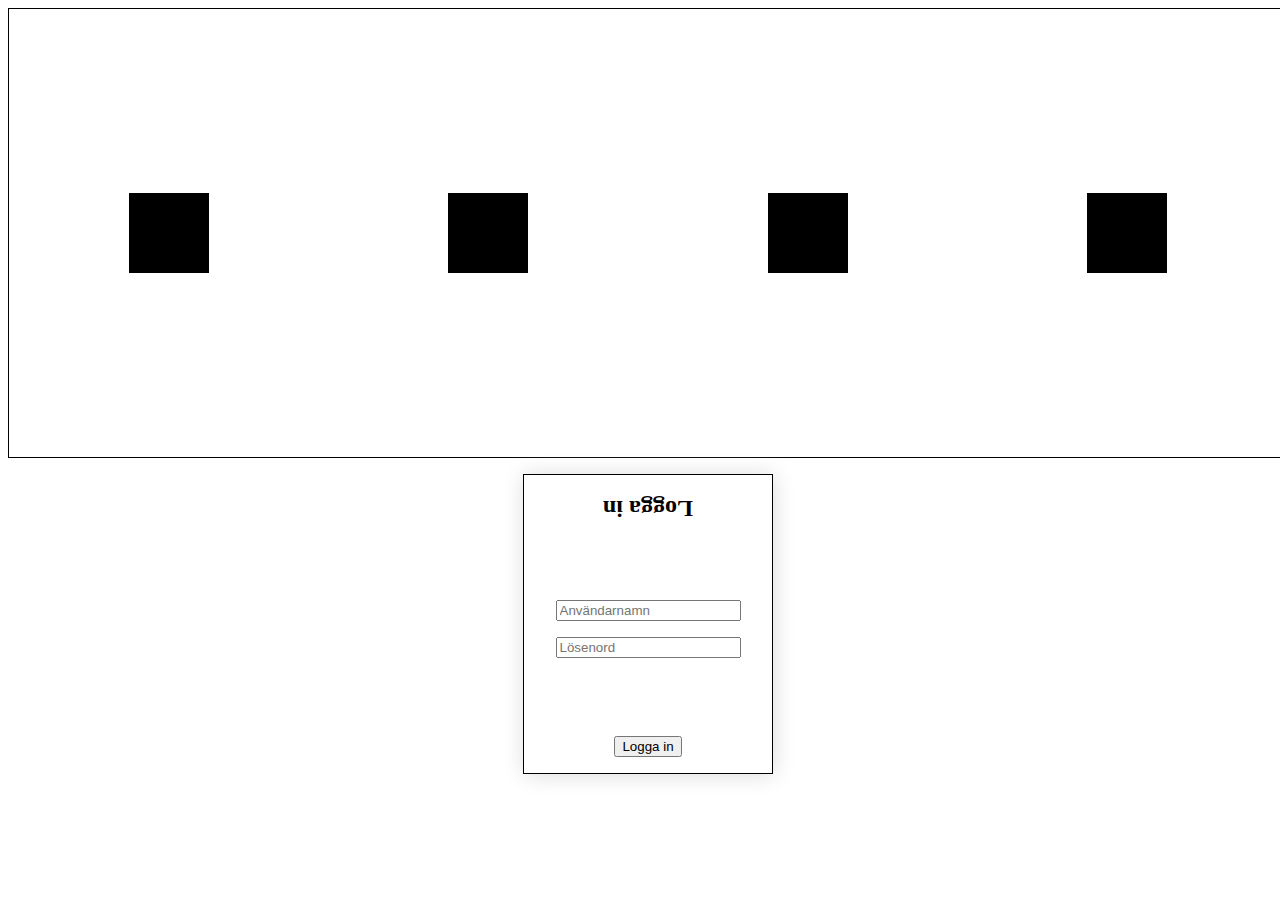
<file: exercises/flexbox-example/index.html>
<!DOCTYPE html>
<html lang="en">
<head>
    <meta charset="UTF-8">
    <meta http-equiv="X-UA-Compatible" content="IE=edge">
    <meta name="viewport" content="width=device-width, initial-scale=1.0">
    <link rel="stylesheet" href="css/styles.css">
    <title>Document</title>
</head>
<body>
    <section class="flex-container">
        <article class="flex-item"></article>
        <article class="flex-item"></article>
        <article class="flex-item"></article>
        <article class="flex-item"></article>
    </section>

    <section class="form">
        <h2 class="heading">Logga in</h2>
        <input type="text" placeholder="Användarnamn" class="input">
        <input type="password" placeholder="Lösenord" class="input-field">
        <button class="button">Logga in</button>
    </section>
</body>
</html>
</file>
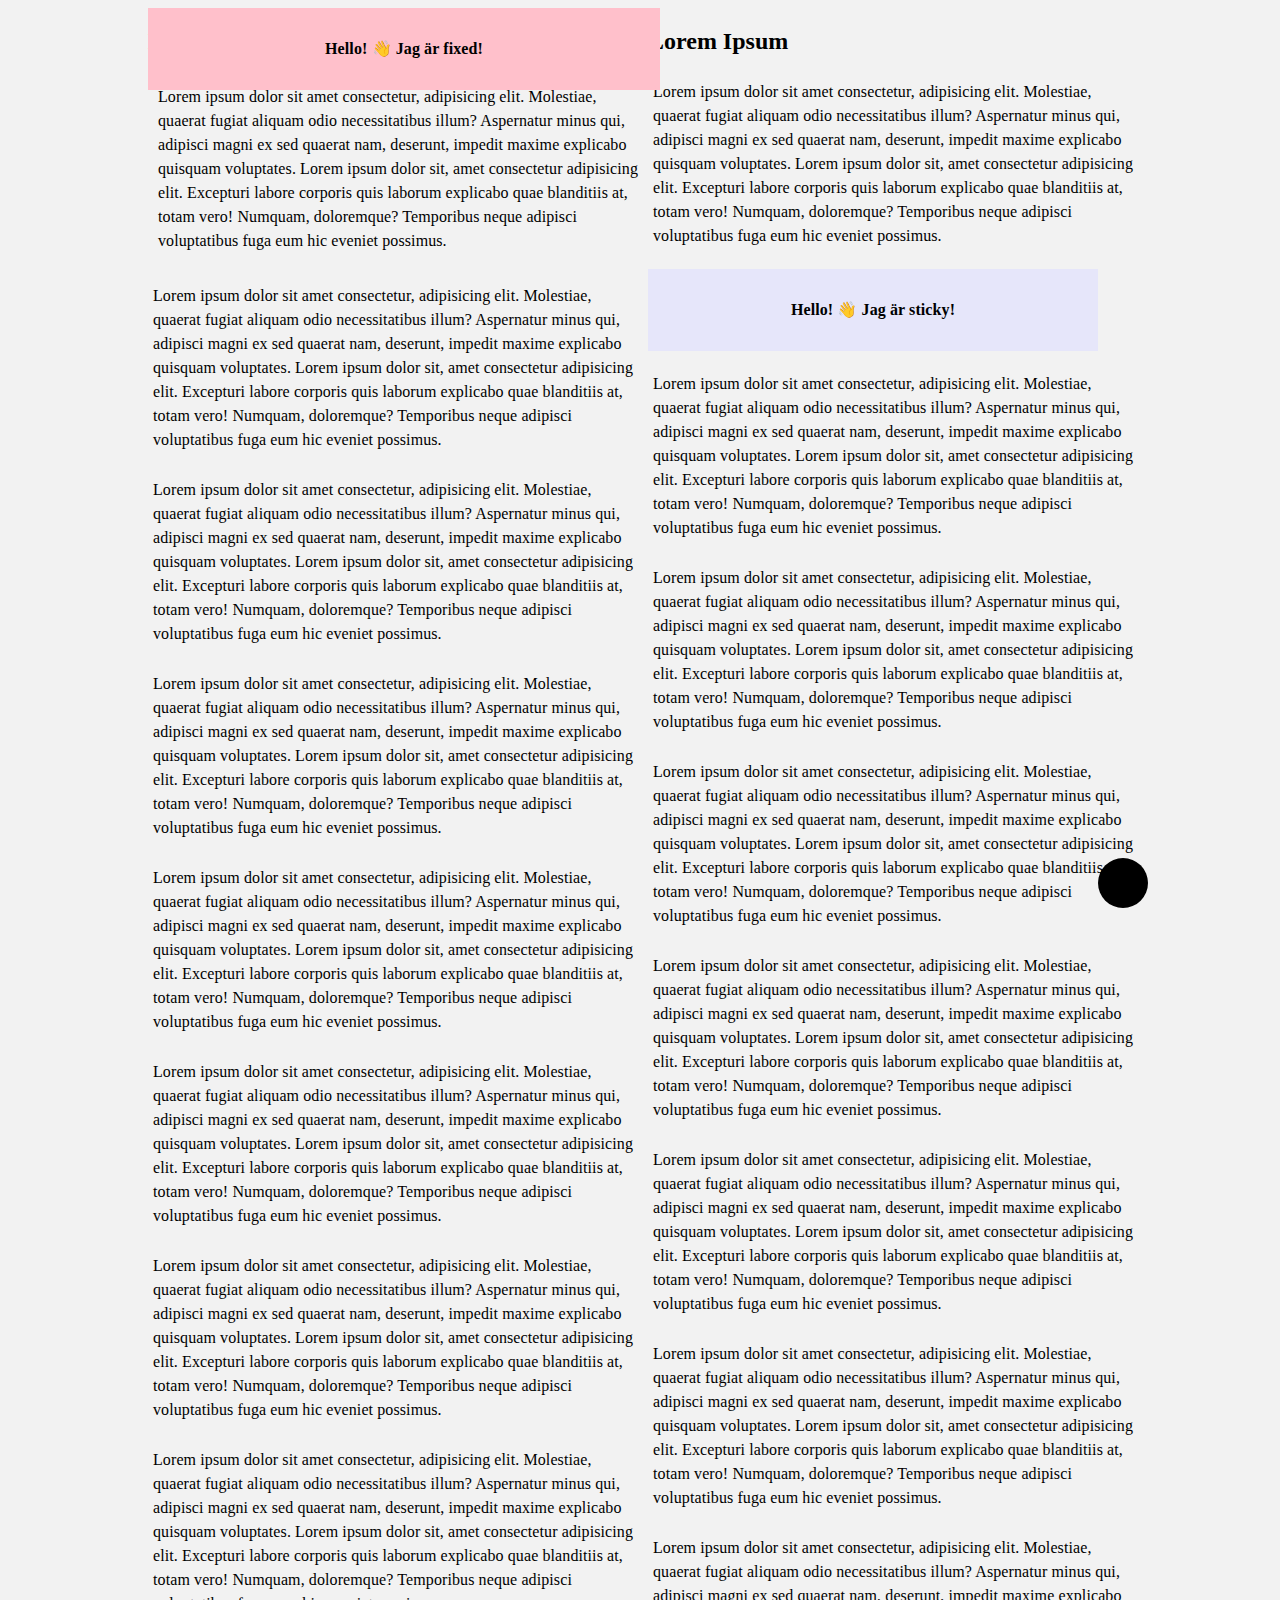
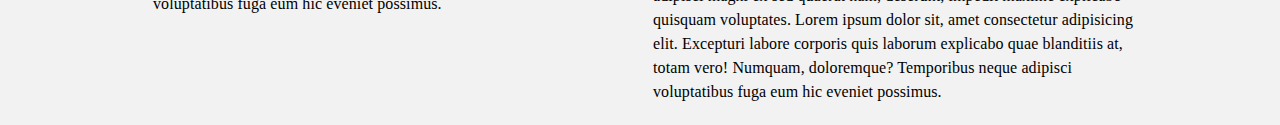
<file: exercises/position-example/index.html>
<!DOCTYPE html>
<html lang="en">
<head>
    <meta charset="UTF-8">
    <meta http-equiv="X-UA-Compatible" content="IE=edge">
    <meta name="viewport" content="width=device-width, initial-scale=1.0">
    <link rel="stylesheet" href="css/styles.css">
    <title>Document</title>
</head>
<body>
    <div class="wrapper">
        <article class="fixed">
            <p>Hello! 👋 Jag är fixed!</p>
        </article>
        <section class="column">
            <h2>Lorem Ipsum</h2>
            <p class="text">Lorem ipsum dolor sit amet consectetur, adipisicing elit. 
            Molestiae, quaerat fugiat aliquam odio necessitatibus illum? 
            Aspernatur minus qui, adipisci magni ex sed quaerat nam, deserunt, 
            impedit maxime explicabo quisquam voluptates.
            Lorem ipsum dolor sit, amet consectetur adipisicing elit. Excepturi labore corporis quis laborum explicabo quae blanditiis at, totam vero! 
            Numquam, doloremque? Temporibus neque adipisci voluptatibus fuga eum hic eveniet possimus.</p>
            <p>Lorem ipsum dolor sit amet consectetur, adipisicing elit. 
            Molestiae, quaerat fugiat aliquam odio necessitatibus illum? 
            Aspernatur minus qui, adipisci magni ex sed quaerat nam, deserunt, 
            impedit maxime explicabo quisquam voluptates.
            Lorem ipsum dolor sit, amet consectetur adipisicing elit. Excepturi labore corporis quis laborum explicabo quae blanditiis at, totam vero! 
            Numquam, doloremque? Temporibus neque adipisci voluptatibus fuga eum hic eveniet possimus.</p>
            <p>Lorem ipsum dolor sit amet consectetur, adipisicing elit. 
            Molestiae, quaerat fugiat aliquam odio necessitatibus illum? 
            Aspernatur minus qui, adipisci magni ex sed quaerat nam, deserunt, 
            impedit maxime explicabo quisquam voluptates.
            Lorem ipsum dolor sit, amet consectetur adipisicing elit. Excepturi labore corporis quis laborum explicabo quae blanditiis at, totam vero! 
            Numquam, doloremque? Temporibus neque adipisci voluptatibus fuga eum hic eveniet possimus.</p>
            <p>Lorem ipsum dolor sit amet consectetur, adipisicing elit. 
            Molestiae, quaerat fugiat aliquam odio necessitatibus illum? 
            Aspernatur minus qui, adipisci magni ex sed quaerat nam, deserunt, 
            impedit maxime explicabo quisquam voluptates.
            Lorem ipsum dolor sit, amet consectetur adipisicing elit. Excepturi labore corporis quis laborum explicabo quae blanditiis at, totam vero! 
            Numquam, doloremque? Temporibus neque adipisci voluptatibus fuga eum hic eveniet possimus.</p>
            <p>Lorem ipsum dolor sit amet consectetur, adipisicing elit. 
            Molestiae, quaerat fugiat aliquam odio necessitatibus illum? 
            Aspernatur minus qui, adipisci magni ex sed quaerat nam, deserunt, 
            impedit maxime explicabo quisquam voluptates.
            Lorem ipsum dolor sit, amet consectetur adipisicing elit. Excepturi labore corporis quis laborum explicabo quae blanditiis at, totam vero! 
            Numquam, doloremque? Temporibus neque adipisci voluptatibus fuga eum hic eveniet possimus.</p>
            <p>Lorem ipsum dolor sit amet consectetur, adipisicing elit. 
            Molestiae, quaerat fugiat aliquam odio necessitatibus illum? 
            Aspernatur minus qui, adipisci magni ex sed quaerat nam, deserunt, 
            impedit maxime explicabo quisquam voluptates.
            Lorem ipsum dolor sit, amet consectetur adipisicing elit. Excepturi labore corporis quis laborum explicabo quae blanditiis at, totam vero! 
            Numquam, doloremque? Temporibus neque adipisci voluptatibus fuga eum hic eveniet possimus.</p>
            <p>Lorem ipsum dolor sit amet consectetur, adipisicing elit. 
            Molestiae, quaerat fugiat aliquam odio necessitatibus illum? 
            Aspernatur minus qui, adipisci magni ex sed quaerat nam, deserunt, 
            impedit maxime explicabo quisquam voluptates.
            Lorem ipsum dolor sit, amet consectetur adipisicing elit. Excepturi labore corporis quis laborum explicabo quae blanditiis at, totam vero! 
            Numquam, doloremque? Temporibus neque adipisci voluptatibus fuga eum hic eveniet possimus.</p>
            <p>Lorem ipsum dolor sit amet consectetur, adipisicing elit. 
            Molestiae, quaerat fugiat aliquam odio necessitatibus illum? 
            Aspernatur minus qui, adipisci magni ex sed quaerat nam, deserunt, 
            impedit maxime explicabo quisquam voluptates.
            Lorem ipsum dolor sit, amet consectetur adipisicing elit. Excepturi labore corporis quis laborum explicabo quae blanditiis at, totam vero! 
            Numquam, doloremque? Temporibus neque adipisci voluptatibus fuga eum hic eveniet possimus.</p>
        </section>
        <section class="column">
            <h2>Lorem Ipsum</h2>
            <p>Lorem ipsum dolor sit amet consectetur, adipisicing elit. 
            Molestiae, quaerat fugiat aliquam odio necessitatibus illum? 
            Aspernatur minus qui, adipisci magni ex sed quaerat nam, deserunt, 
            impedit maxime explicabo quisquam voluptates.
            Lorem ipsum dolor sit, amet consectetur adipisicing elit. Excepturi labore corporis quis laborum explicabo quae blanditiis at, totam vero! 
            Numquam, doloremque? Temporibus neque adipisci voluptatibus fuga eum hic eveniet possimus.</p>
            <article class="sticky">
                <p>Hello! 👋 Jag är sticky!</p>
            </article>
            <p>Lorem ipsum dolor sit amet consectetur, adipisicing elit. 
            Molestiae, quaerat fugiat aliquam odio necessitatibus illum? 
            Aspernatur minus qui, adipisci magni ex sed quaerat nam, deserunt, 
            impedit maxime explicabo quisquam voluptates.
            Lorem ipsum dolor sit, amet consectetur adipisicing elit. Excepturi labore corporis quis laborum explicabo quae blanditiis at, totam vero! 
            Numquam, doloremque? Temporibus neque adipisci voluptatibus fuga eum hic eveniet possimus.</p>
            <p>Lorem ipsum dolor sit amet consectetur, adipisicing elit. 
            Molestiae, quaerat fugiat aliquam odio necessitatibus illum? 
            Aspernatur minus qui, adipisci magni ex sed quaerat nam, deserunt, 
            impedit maxime explicabo quisquam voluptates.
            Lorem ipsum dolor sit, amet consectetur adipisicing elit. Excepturi labore corporis quis laborum explicabo quae blanditiis at, totam vero! 
            Numquam, doloremque? Temporibus neque adipisci voluptatibus fuga eum hic eveniet possimus.</p>
            <p>Lorem ipsum dolor sit amet consectetur, adipisicing elit. 
            Molestiae, quaerat fugiat aliquam odio necessitatibus illum? 
            Aspernatur minus qui, adipisci magni ex sed quaerat nam, deserunt, 
            impedit maxime explicabo quisquam voluptates.
            Lorem ipsum dolor sit, amet consectetur adipisicing elit. Excepturi labore corporis quis laborum explicabo quae blanditiis at, totam vero! 
            Numquam, doloremque? Temporibus neque adipisci voluptatibus fuga eum hic eveniet possimus.</p>
            <p>Lorem ipsum dolor sit amet consectetur, adipisicing elit. 
            Molestiae, quaerat fugiat aliquam odio necessitatibus illum? 
            Aspernatur minus qui, adipisci magni ex sed quaerat nam, deserunt, 
            impedit maxime explicabo quisquam voluptates.
            Lorem ipsum dolor sit, amet consectetur adipisicing elit. Excepturi labore corporis quis laborum explicabo quae blanditiis at, totam vero! 
            Numquam, doloremque? Temporibus neque adipisci voluptatibus fuga eum hic eveniet possimus.</p>
            <p>Lorem ipsum dolor sit amet consectetur, adipisicing elit. 
            Molestiae, quaerat fugiat aliquam odio necessitatibus illum? 
            Aspernatur minus qui, adipisci magni ex sed quaerat nam, deserunt, 
            impedit maxime explicabo quisquam voluptates.
            Lorem ipsum dolor sit, amet consectetur adipisicing elit. Excepturi labore corporis quis laborum explicabo quae blanditiis at, totam vero! 
            Numquam, doloremque? Temporibus neque adipisci voluptatibus fuga eum hic eveniet possimus.</p>
            <p>Lorem ipsum dolor sit amet consectetur, adipisicing elit. 
            Molestiae, quaerat fugiat aliquam odio necessitatibus illum? 
            Aspernatur minus qui, adipisci magni ex sed quaerat nam, deserunt, 
            impedit maxime explicabo quisquam voluptates.
            Lorem ipsum dolor sit, amet consectetur adipisicing elit. Excepturi labore corporis quis laborum explicabo quae blanditiis at, totam vero! 
            Numquam, doloremque? Temporibus neque adipisci voluptatibus fuga eum hic eveniet possimus.</p>
            <p>Lorem ipsum dolor sit amet consectetur, adipisicing elit. 
            Molestiae, quaerat fugiat aliquam odio necessitatibus illum? 
            Aspernatur minus qui, adipisci magni ex sed quaerat nam, deserunt, 
            impedit maxime explicabo quisquam voluptates.
            Lorem ipsum dolor sit, amet consectetur adipisicing elit. Excepturi labore corporis quis laborum explicabo quae blanditiis at, totam vero! 
            Numquam, doloremque? Temporibus neque adipisci voluptatibus fuga eum hic eveniet possimus.</p>
        </section>
        <section class="absolute"></section>
    </div>
</body>
</html>
</file>
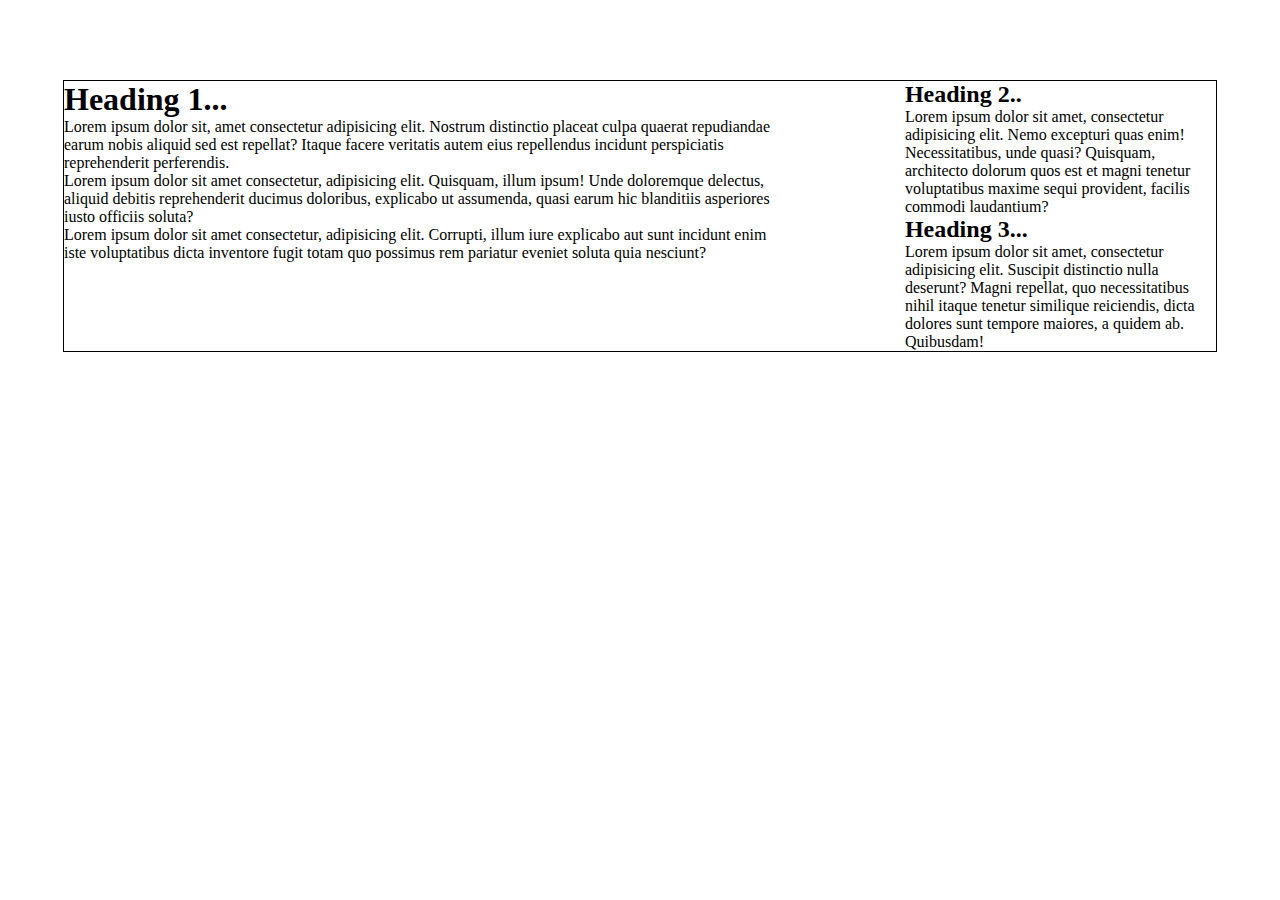
<file: live-coding/columns/index.html>
<!DOCTYPE html>
<html lang="en">
  <head>
    <meta charset="UTF-8" />
    <meta
      http-equiv="X-UA-Compatible"
      content="IE=edge"
    />
    <meta
      name="viewport"
      content="width=device-width, initial-scale=1.0"
    />
    <title>Document</title>
    <link
      rel="stylesheet"
      href="style.css"
    />
  </head>
  <body>
    <div class="container">
      <main class="main-text">
        <header>
          <h1>Heading 1...</h1>
        </header>
        <p>
          Lorem ipsum dolor sit, amet consectetur adipisicing elit. Nostrum
          distinctio placeat culpa quaerat repudiandae earum nobis aliquid sed
          est repellat? Itaque facere veritatis autem eius repellendus incidunt
          perspiciatis reprehenderit perferendis.
        </p>
        <p>
          Lorem ipsum dolor sit amet consectetur, adipisicing elit. Quisquam,
          illum ipsum! Unde doloremque delectus, aliquid debitis reprehenderit
          ducimus doloribus, explicabo ut assumenda, quasi earum hic blanditiis
          asperiores iusto officiis soluta?
        </p>
        <p>
          Lorem ipsum dolor sit amet consectetur, adipisicing elit. Corrupti,
          illum iure explicabo aut sunt incidunt enim iste voluptatibus dicta
          inventore fugit totam quo possimus rem pariatur eveniet soluta quia
          nesciunt?
        </p>
      </main>

      <aside class="side-text">
        <article class="side-article">
          <header>
            <h2>Heading 2..</h2>
          </header>
          <p>
            Lorem ipsum dolor sit amet, consectetur adipisicing elit. Nemo
            excepturi quas enim! Necessitatibus, unde quasi? Quisquam,
            architecto dolorum quos est et magni tenetur voluptatibus maxime
            sequi provident, facilis commodi laudantium?
          </p>
        </article>
        <article class="side-article second">
          <header>
            <h2>Heading 3...</h2>
          </header>
          <p>
            Lorem ipsum dolor sit amet, consectetur adipisicing elit. Suscipit
            distinctio nulla deserunt? Magni repellat, quo necessitatibus nihil
            itaque tenetur similique reiciendis, dicta dolores sunt tempore
            maiores, a quidem ab. Quibusdam!
          </p>
        </article>
      </aside>
    </div>
  </body>
</html>
</file>
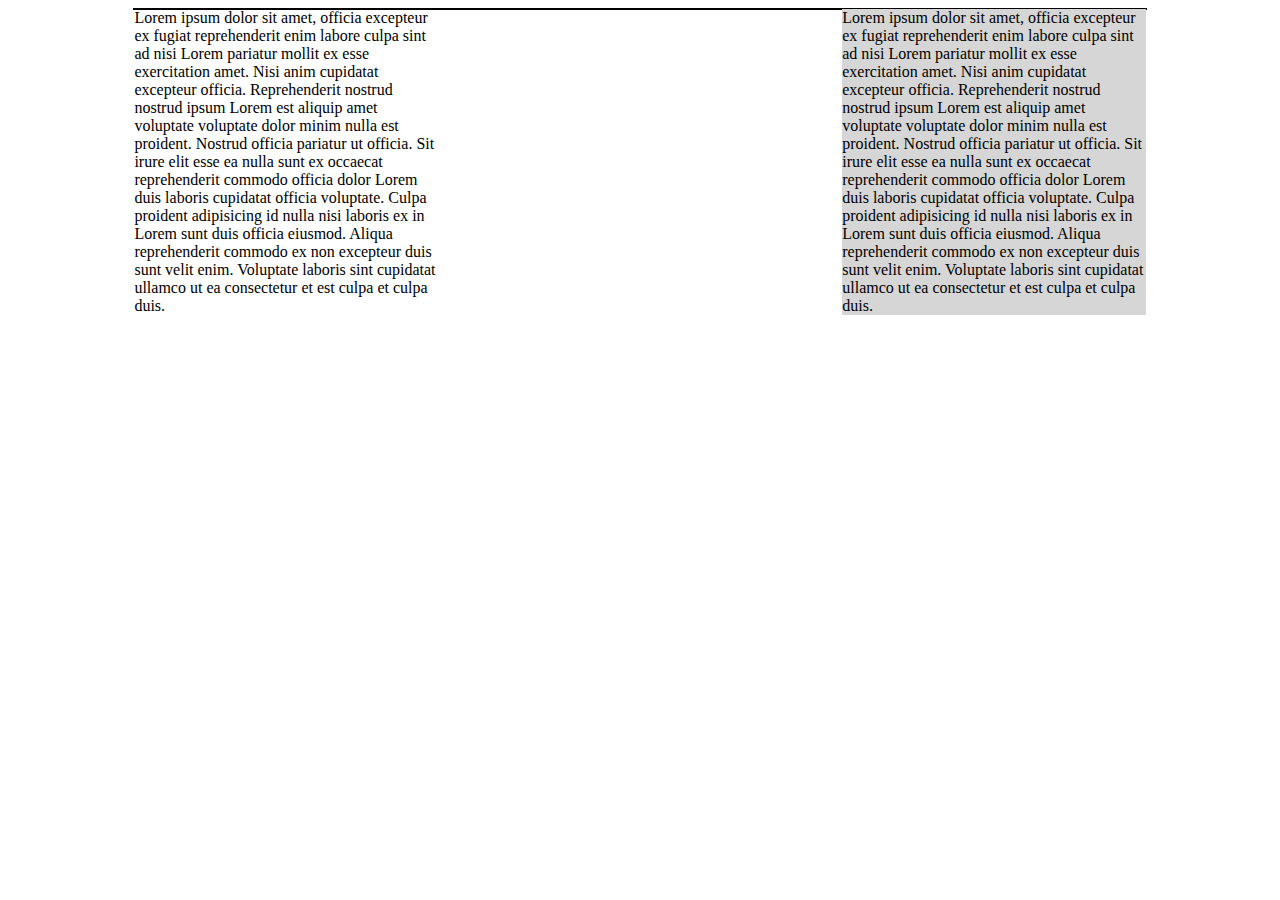
<file: live-coding/display/index.html>
<!DOCTYPE html>
<html lang="en">
  <head>
    <meta charset="UTF-8" />
    <meta
      http-equiv="X-UA-Compatible"
      content="IE=edge"
    />
    <meta
      name="viewport"
      content="width=device-width, initial-scale=1.0"
    />
    <title>Document</title>

    <link
      rel="stylesheet"
      href="style.css"
    />
  </head>
  <body>
    <div class="text-container"">
      <div class="text-block">
        Lorem ipsum dolor sit amet, officia excepteur ex fugiat reprehenderit enim
        labore culpa sint ad nisi Lorem pariatur mollit ex esse exercitation amet.
        Nisi anim cupidatat excepteur officia. Reprehenderit nostrud nostrud ipsum
        Lorem est aliquip amet voluptate voluptate dolor minim nulla est proident.
        Nostrud officia pariatur ut officia. Sit irure elit esse ea nulla sunt ex
        occaecat reprehenderit commodo officia dolor Lorem duis laboris cupidatat
        officia voluptate. Culpa proident adipisicing id nulla nisi laboris ex in
        Lorem sunt duis officia eiusmod. Aliqua reprehenderit commodo ex non
        excepteur duis sunt velit enim. Voluptate laboris sint cupidatat ullamco
        ut ea consectetur et est culpa et culpa duis.
      </div>
      <div class="text-block side-column">
        Lorem ipsum dolor sit amet, officia excepteur ex fugiat reprehenderit enim
        labore culpa sint ad nisi Lorem pariatur mollit ex esse exercitation amet.
        Nisi anim cupidatat excepteur officia. Reprehenderit nostrud nostrud ipsum
        Lorem est aliquip amet voluptate voluptate dolor minim nulla est proident.
        Nostrud officia pariatur ut officia. Sit irure elit esse ea nulla sunt ex
        occaecat reprehenderit commodo officia dolor Lorem duis laboris cupidatat
        officia voluptate. Culpa proident adipisicing id nulla nisi laboris ex in
        Lorem sunt duis officia eiusmod. Aliqua reprehenderit commodo ex non
        excepteur duis sunt velit enim. Voluptate laboris sint cupidatat ullamco
        ut ea consectetur et est culpa et culpa duis.
      </div>
    </div>
    
  </body>
</html>
</file>
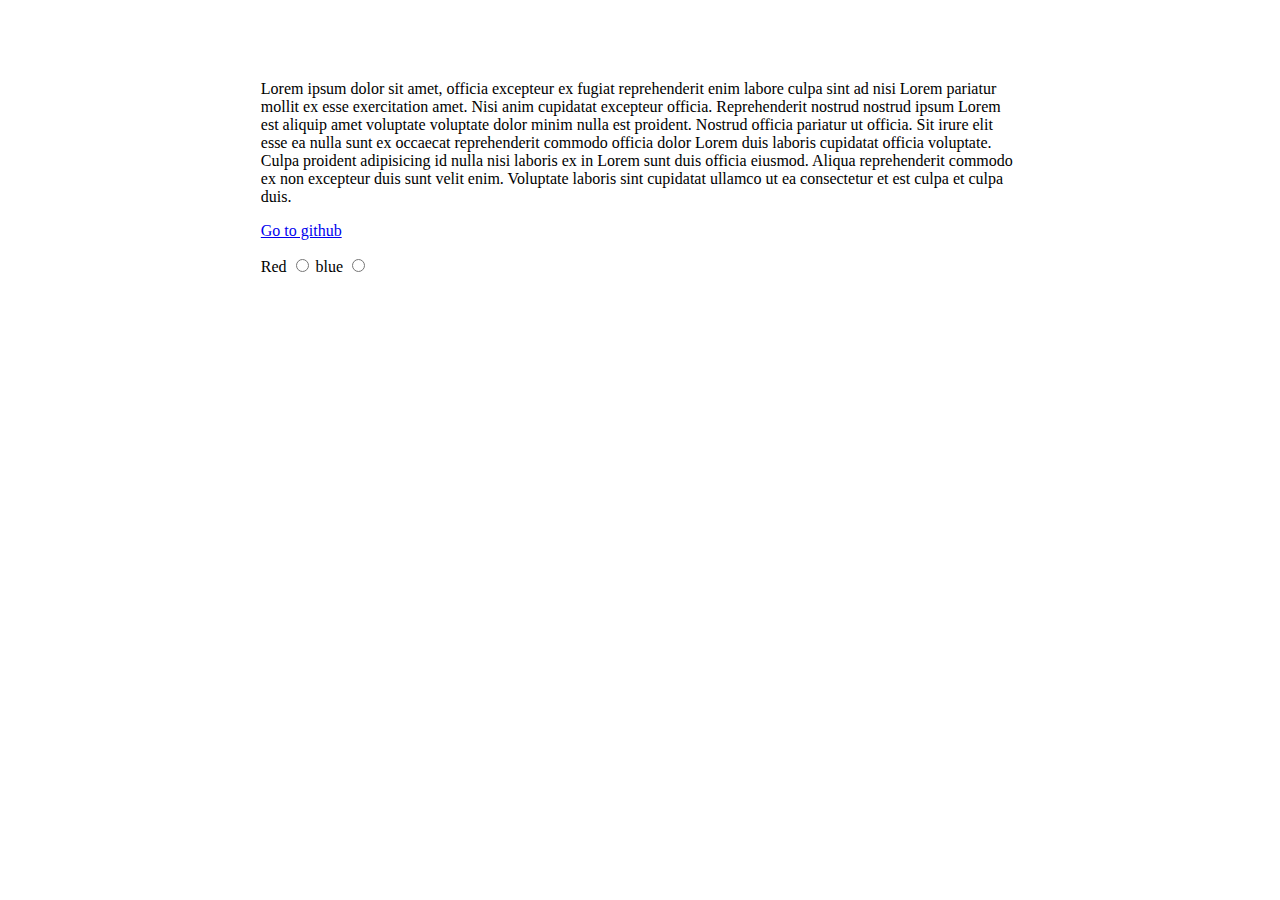
<file: live-coding/pseudo-elements/index.html>
<!DOCTYPE html>
<html lang="en">
  <head>
    <meta charset="UTF-8" />
    <meta
      http-equiv="X-UA-Compatible"
      content="IE=edge"
    />
    <meta
      name="viewport"
      content="width=device-width, initial-scale=1.0"
    />
    <title>Document</title>

    <link
      rel="stylesheet"
      href="style.css"
    />
  </head>
  <body>
    <div class="text-block">
      Lorem ipsum dolor sit amet, officia excepteur ex fugiat reprehenderit enim
      labore culpa sint ad nisi Lorem pariatur mollit ex esse exercitation amet.
      Nisi anim cupidatat excepteur officia. Reprehenderit nostrud nostrud ipsum
      Lorem est aliquip amet voluptate voluptate dolor minim nulla est proident.
      Nostrud officia pariatur ut officia. Sit irure elit esse ea nulla sunt ex
      occaecat reprehenderit commodo officia dolor Lorem duis laboris cupidatat
      officia voluptate. Culpa proident adipisicing id nulla nisi laboris ex in
      Lorem sunt duis officia eiusmod. Aliqua reprehenderit commodo ex non
      excepteur duis sunt velit enim. Voluptate laboris sint cupidatat ullamco
      ut ea consectetur et est culpa et culpa duis.
      <p>
        <a
          class="github-ref"
          href="github.com"
          >Go to github</a
        >
      </p>

      <label>Red</label>
      <input
        id="color-field-red"
        type="radio"
        name="text-color"
        value="red"
      />
      <label>blue</label>
      <input
        id="color-field-blue"
        type="radio"
        name="text-color"
        value="blue"
      />
    </div>
  </body>
</html>
</file>
<file: exercises/flexbox-example/css/styles.css>
* {
    box-sizing: border-box;
}

body {
    width: 100vw;
    height: 100vh;
}

.flex-container {
    width: 100%;
    height: 50%;
    border: 1px solid #000000;
    display: flex;
    justify-content: space-around;
    align-items: center;
    flex-wrap: wrap;
}


.flex-item {
    width: 80px;
    height: 80px;
    background-color: #000000;
}

.form {
    width: 250px;
    height: 300px;
    border: 1px solid #000000;
    margin: 1rem auto;
    box-shadow: 1px 1px 21px #dcdcdc;
    display: flex;
    flex-direction: column;
    align-items: center;
    justify-content: center;
}

.heading {
    margin-bottom: auto;
    transform: rotate(180deg);
}

.input {
    margin-bottom: 1rem;
}

.input-field {
    margin-bottom: auto;
}

.button {
    margin-bottom: 1rem;
}
</file>
<file: exercises/position-example/css/styles.css>
* { 
    box-sizing: border-box;
}

body {
    width: 100vw;
    height: 100vh;
    background-color: #f2f2f2;
}

p {
    line-height: 1.5;
    letter-spacing: 0.1px;
    padding: 5px;
}

.text {
    padding: 10px;
}

.wrapper {
    height: 100%;
    max-width: 1000px;
    margin: 0 auto;
    position: relative;
}

.column {
    width: 50%;
    float: left;
}

.absolute {
    width: 50px;
    height: 50px;
    background-color: #000000;
    border-radius: 9999px;
    position: absolute;
    bottom: 0; /* Används enbart för position*/
    right: 0; /* Används enbart för position*/
}

.fixed {
    width: 40%;
    background: pink;
    font-weight: 700;
    padding: 0.5rem;
    text-align: center;
    position: fixed;
}

.sticky {
    width: 90%;
    background-color: lavender;
    padding: 0.5rem;
    text-align: center;
    font-weight: 700;
    position: sticky;
    top: 10px; /* Används enbart för position*/
}
</file>
<file: live-coding/display/style.css>
.text-container {
  position: relative;
  border: 1px solid black;
  
  width: 80%;
  margin: auto auto; 
}

.text-block {
  position: absolute;
  display: inline-block;
  width: 30%;
}

.side-column {
  background-color: #d6d6d6;
  right: 0;
}
</file>
<file: live-coding/pseudo-elements/style.css>
.text-block {
  width: 60%;
  margin: 5em auto;
}

.github-ref {
  position: relative;
}

.github-ref::after {
  content: "";
  background-image: url("https://cdn-icons-png.flaticon.com/512/5968/5968866.png");
  background-size: cover;
  position: absolute;

  width: 1em;
  height: 1em;
}

.text-block:has(#color-field-red:checked):hover{
  height: 60px;
  width: 60px;
}
</file>
<file: live-coding/columns/style.css>
* { /* Simplified meyer reset */
  padding: 0;
  margin: 0;
}

/*main, aside
.container > * {
  border: 1px solid black;
  padding: 1em;
  margin: 1em;
}  debugging */

.container {
  width: 90%;
  margin: 5em auto;
  display: flex;
  justify-content: space-between;
  border: 1px solid black;
}

.main-text {
  flex: 1 1 70%; /* grow shrink basis */
  margin-right: 10%;
}

.side-text {
  flex: 1 1 30%; /* grow shrink basis */
}
</file>
